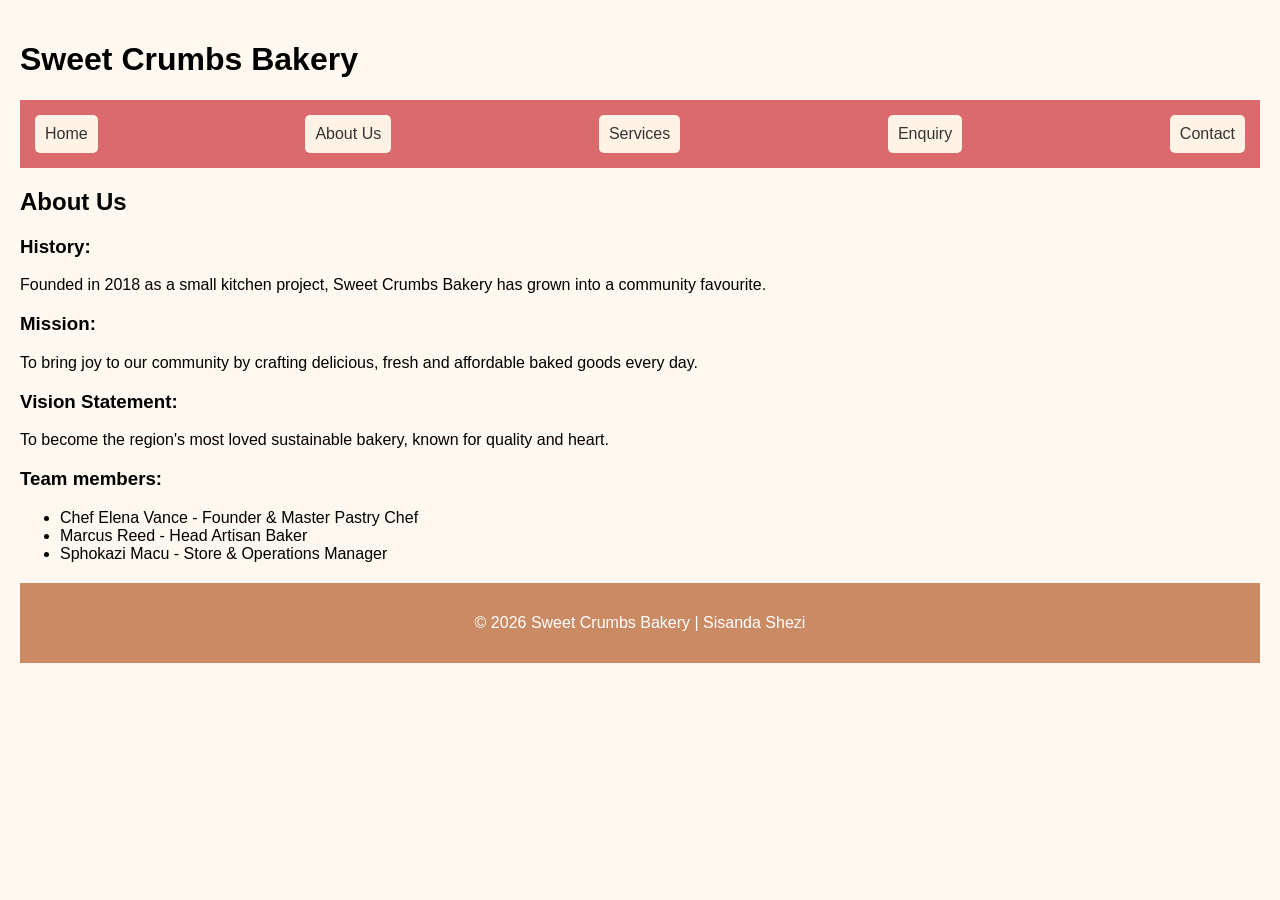
<file: about.html>
<!DOCTYPE html>
<html lang="en">
<head><title>Sweet Crumbs Bakery | Fresh Bread, Custom Cakes & Coffee in Soweto</title>
<meta name="description" content="Sweet Crumbs Bakery in Soweto - fresh artisan bread, tailor-made cakes, pastries and coffee. Order fresh goods daily.">
<meta name="viewport" content="width=device-width, initial-scale=1.0">
<meta charset="UTF-8">
<meta name="viewport" content="width=device-width, initial-scale=1.0">
<title>Sweet Crumbs Bakery - About Us</title>
<link rel="stylesheet" href="style.css">
</head>
<body>

<header>
<h1>Sweet Crumbs Bakery</h1>
<nav>
<a href="index.html">Home</a>
<a href="about.html">About Us</a>
<a href="services.html">Services</a>
<a href="enquiry.html">Enquiry</a>
<a href="contact.html">Contact</a>
</nav>
</header>

<main>
<section>
<h2>About Us</h2>

<h3>History:</h3>
<p>Founded in 2018 as a small kitchen project, Sweet Crumbs Bakery has grown into a community favourite.</p>

<h3>Mission:</h3>
<p>To bring joy to our community by crafting delicious, fresh and affordable baked goods every day.</p>

<h3>Vision Statement:</h3>
<p>To become the region's most loved sustainable bakery, known for quality and heart.</p>

<h3>Team members:</h3>
<ul>
<li>Chef Elena Vance - Founder & Master Pastry Chef</li>
<li>Marcus Reed - Head Artisan Baker</li>
<li>Sphokazi Macu - Store & Operations Manager</li>
</ul>
</section>
</main>

<footer>
<p>&copy; 2026 Sweet Crumbs Bakery | Sisanda Shezi</p>
</footer>

</body>
</html>
</file>
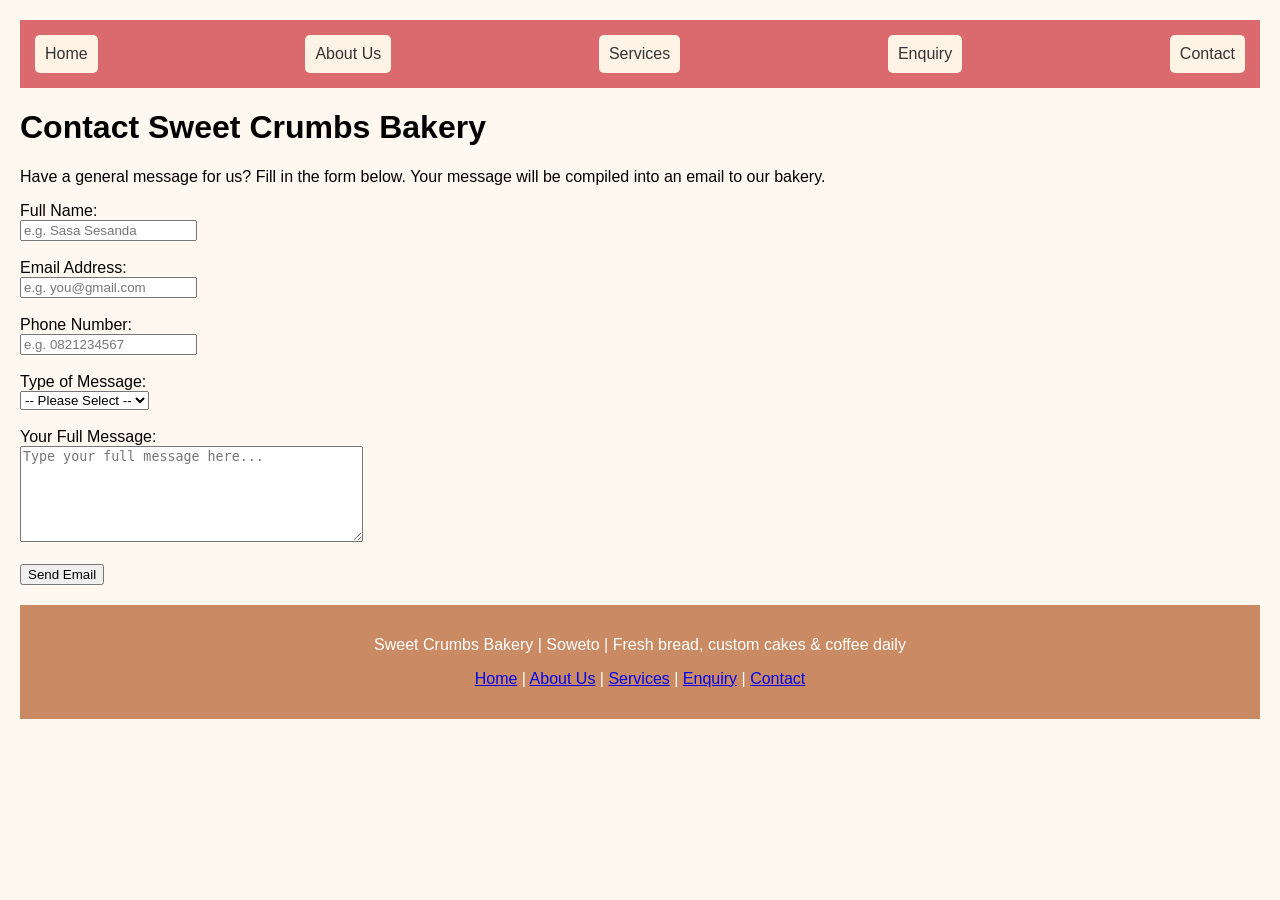
<file: contact.html>
<!DOCTYPE html>
<html lang="en">
<head>
<meta charset="UTF-8">
<title>Sweet Crumbs Bakery | Contact Us | Fresh Bread, Custom Cakes & Coffee in Soweto</title>
<meta name="description" content="Contact Sweet Crumbs Bakery in Soweto - send a general message, feedback or question. Fresh artisan bread, tailor-made cakes, pastries and coffee.">
<meta name="viewport" content="width=device-width, initial-scale=1.0">
<link rel="stylesheet" href="style.css">
</head>
<body>

<header>
<nav>
<a href="index.html">Home</a>
<a href="about.html">About Us</a>
<a href="services.html">Services</a>
<a href="enquiry.html">Enquiry</a>
<a href="contact.html">Contact</a>
</nav>
</header>

<main>
<h1>Contact Sweet Crumbs Bakery</h1>
<p>Have a general message for us? Fill in the form below. Your message will be compiled into an email to our bakery.</p>

<p id="errorMessage" style="color:red; display:none;"></p>
<p id="successMessage" style="color:green; display:none;">Thank you! Your email is ready to send. Your email app will open now.</p>

<form id="contactForm" action="mailto:sweetcrumbsbakery@gmail.com" method="post" enctype="text/plain">
<label for="name">Full Name:</label><br>
<input type="text" id="name" name="name" placeholder="e.g. Sasa Sesanda" required minlength="3"><br><br>

<label for="email">Email Address:</label><br>
<input type="email" id="email" name="email" placeholder="e.g. you@gmail.com" required><br><br>

<label for="phone">Phone Number:</label><br>
<input type="tel" id="phone" name="phone" placeholder="e.g. 0821234567" pattern="[0-9]{10}" title="Please enter a 10 digit phone number" required><br><br>

<label for="messageType">Type of Message:</label><br>
<select id="messageType" name="messageType" required>
<option value="">-- Please Select --</option>
<option value="General Enquiry">General Enquiry</option>
<option value="Feedback">Feedback</option>
<option value="Complaint">Complaint</option>
<option value="Compliment">Compliment</option>
<option value="Catering Request">Catering Request</option>
<option value="Other">Other</option>
</select><br><br>

<label for="message">Your Full Message:</label><br>
<textarea id="message" name="message" rows="6" cols="40" placeholder="Type your full message here..." required minlength="10"></textarea><br><br>

<button type="submit">Send Email</button>
</form>
</main>

<footer>
<p>Sweet Crumbs Bakery | Soweto | Fresh bread, custom cakes & coffee daily</p>
<p><a href="index.html">Home</a> | <a href="about.html">About Us</a> | <a href="services.html">Services</a> | <a href="enquiry.html">Enquiry</a> | <a href="contact.html">Contact</a></p>
</footer>

<script>
document.getElementById("contactForm").addEventListener("submit", function(event) {
  event.preventDefault();
  let name = document.getElementById("name").value.trim();
  let email = document.getElementById("email").value.trim();
  let phone = document.getElementById("phone").value.trim();
  let type = document.getElementById("messageType").value;
  let message = document.getElementById("message").value.trim();
  let errorBox = document.getElementById("errorMessage");
  let successBox = document.getElementById("successMessage");

  if (name.length < 3) {
    errorBox.style.display = "block";
    errorBox.textContent = "Error: Please enter your full name (at least 3 characters).";
    return;
  }
  if (!email.includes("@") || !email.includes(".")) {
    errorBox.style.display = "block";
    errorBox.textContent = "Error: Please enter a valid email address.";
    return;
  }
  if (phone.length !== 10 || isNaN(phone)) {
    errorBox.style.display = "block";
    errorBox.textContent = "Error: Phone number must be 10 digits.";
    return;
  }
  if (type === "") {
    errorBox.style.display = "block";
    errorBox.textContent = "Error: Please select the type of message.";
    return;
  }
  if (message.length < 10) {
    errorBox.style.display = "block";
    errorBox.textContent = "Error: Please type a longer message (at least 10 characters).";
    return;
  }

  errorBox.style.display = "none";
  successBox.style.display = "block";

  let subject = "Sweet Crumbs Contact - " + type + " from " + name;
  let body = "Name: " + name + "%0D%0AEmail: " + email + "%0D%0APhone: " + phone + "%0D%0AType: " + type + "%0D%0AMessage: " + message;
  window.location.href = "mailto:sweetcrumbsbakery@gmail.com?subject=" + encodeURIComponent(subject) + "&body=" + body;
});
</script>

</body>
</html>
</file>
<file: style.css>
body{margin:10px;padding:10px;font-family:Arial;background:#fff8f0;}
nav{background:#db6a6f;padding:15px;display:flex;justify-content:space-between;align-items:center;}
nav ul{list-style:none;display:flex;gap:10px;margin:0;padding:0;}
nav a{text-decoration:none;padding:10px;background:#fff3e6;color:#333;border-radius:5px;}
nav a:hover, nav a.active{background:lightblue;color:black;}
.hero{background:#fff3e6;text-align:center;padding:30px;}
footer{background:#ca8b64;color:white;text-align:center;padding:15px;margin-top:20px;}
@media(max-width:600px){nav{flex-direction:column;}}

img{
  max-width:100%;
  height:auto;
  display:block;
}

.products img,
.product-card img{
  width:280px;
  height:200px;
  object-fit:cover;
  border-radius:12px;
  margin:10px auto;
}

.hero img{
  width:350px;
  max-height:350px;
  object-fit:cover;
  border-radius:12px;
  margin:0 auto;
}

.products img,
.product-card img,
.hero img {
  transition: transform 0.3s;
}

.products img:hover,
.product-card img:hover,
.hero img:hover {
  transform: scale(1.05);
}

img {
  transition: transform 0.3s;
}

img:hover {
  transform: scale(1.08);
}

img {
  animation: fadeIn 1.2s ease-in;
}

@keyframes fadeIn {
  from {
    opacity: 0;
  }
  to {
    opacity: 1;
  }
}

.btn {
  transition: all 0.3s;
}

.btn:hover {
  background-color: #ff69b4;
  transform: scale(1.05);
}

nav a {
  transition: all 0.3s;
}

nav a:hover {
  background-color: #ff69b4;
  color: white;
  transform: scale(1.05);
}
</file>
